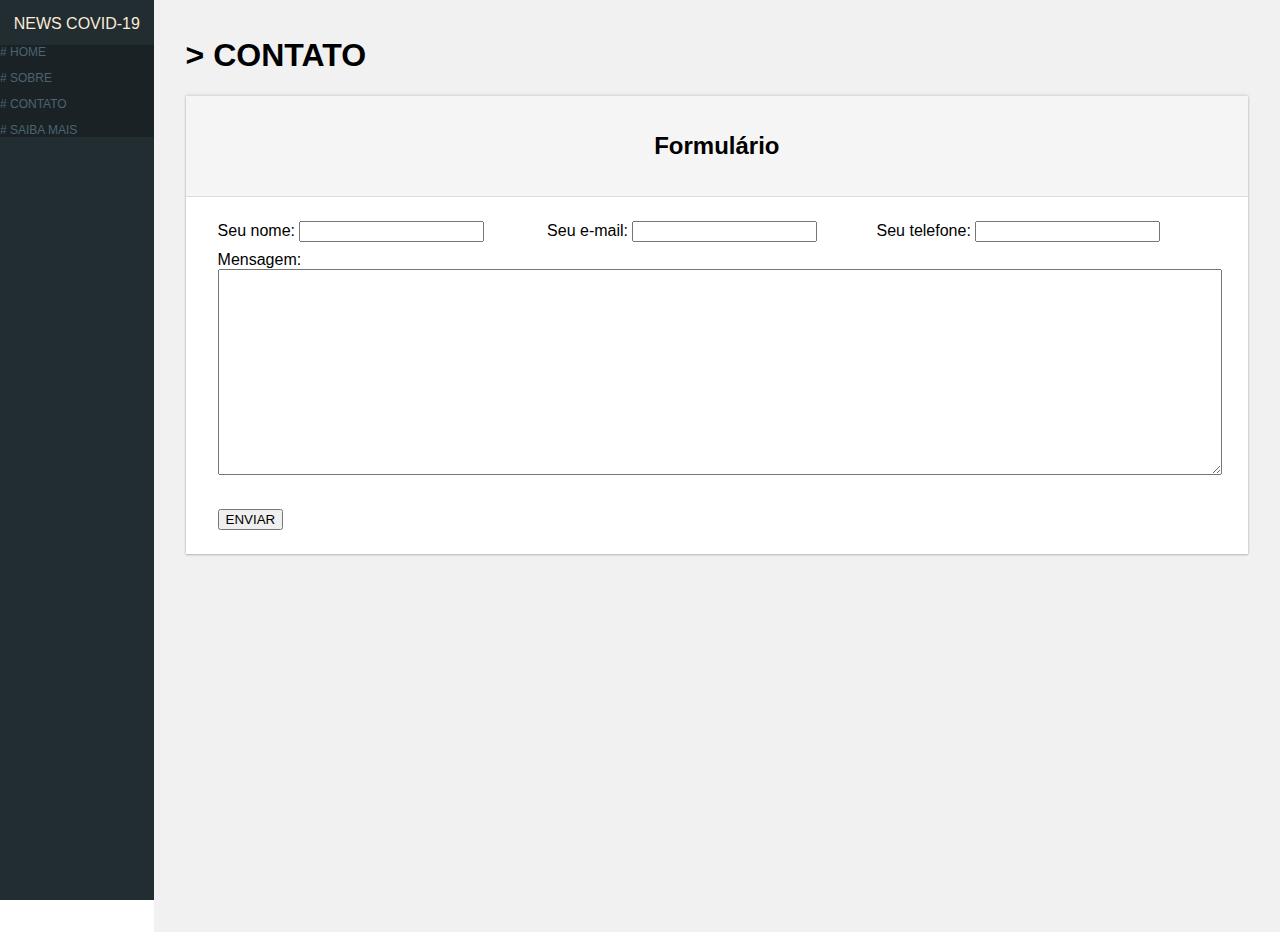
<file: contato.html>
<!DOCTYPE html>
<html lang="pt-br">

<head>
    <title>NEWS COVID-19</title>
    <meta name="viewport" content="width=device-width, initial-scale=1">
    <meta charset="utf-8">
    <meta name="keywords" content="COVID-19" />
    <link href="index.css" rel="stylesheet">
    <link rel="icon" href="wuhan-coronavirus-virus-outbreak-02-512.webp" />
</head>

<body>
    <div class="menu-esquerda">
        <div class="logo">
            <a>NEWS COVID-19</a>
        </div>
        <div class="botao-menu">
            <a href="index.html">
                <p># HOME</p>
            </a>
            <a href="sobre.html">
                <p># SOBRE</p>
            </a>
            <a href="contato.html">
                <p># CONTATO</p>
            </a>
            <a href="saiba.html">
                <p># SAIBA MAIS</p>
            </a>
        </div>
    </div>
    <div class="tela">
        <h1> > CONTATO </h1>
        <div class="noticia">
            <div class="titulo">
                <h2 style="text-align: center;">Formulário</h2>
            </div>
            <div class="conteudo">
                <form method="POST" action="#">
                    <div style="width: 100%; padding-bottom: 3%;">
                        <div style="width: 33%; float: left;">
                            Seu nome: <input id="nome" type="text">
                        </div>
                        <div style="width: 33%; float: left;">
                            Seu e-mail: <input id="email" type="email">
                        </div>
                        <div style="width: 33%; float: left;">
                            Seu telefone: <input id="telefone" type="tel">
                        </div>
                    </div>
                    <div style="width: 100%; padding-bottom: 3%;">
                        Mensagem: <textarea id="msg" style="width: 100%; height: 200px;"></textarea>
                    </div>
                    <button type="submit">ENVIAR</button>
                </form>
            </div>
        </div>
        <br><br>
    </div>
</body>

</html>
</file>
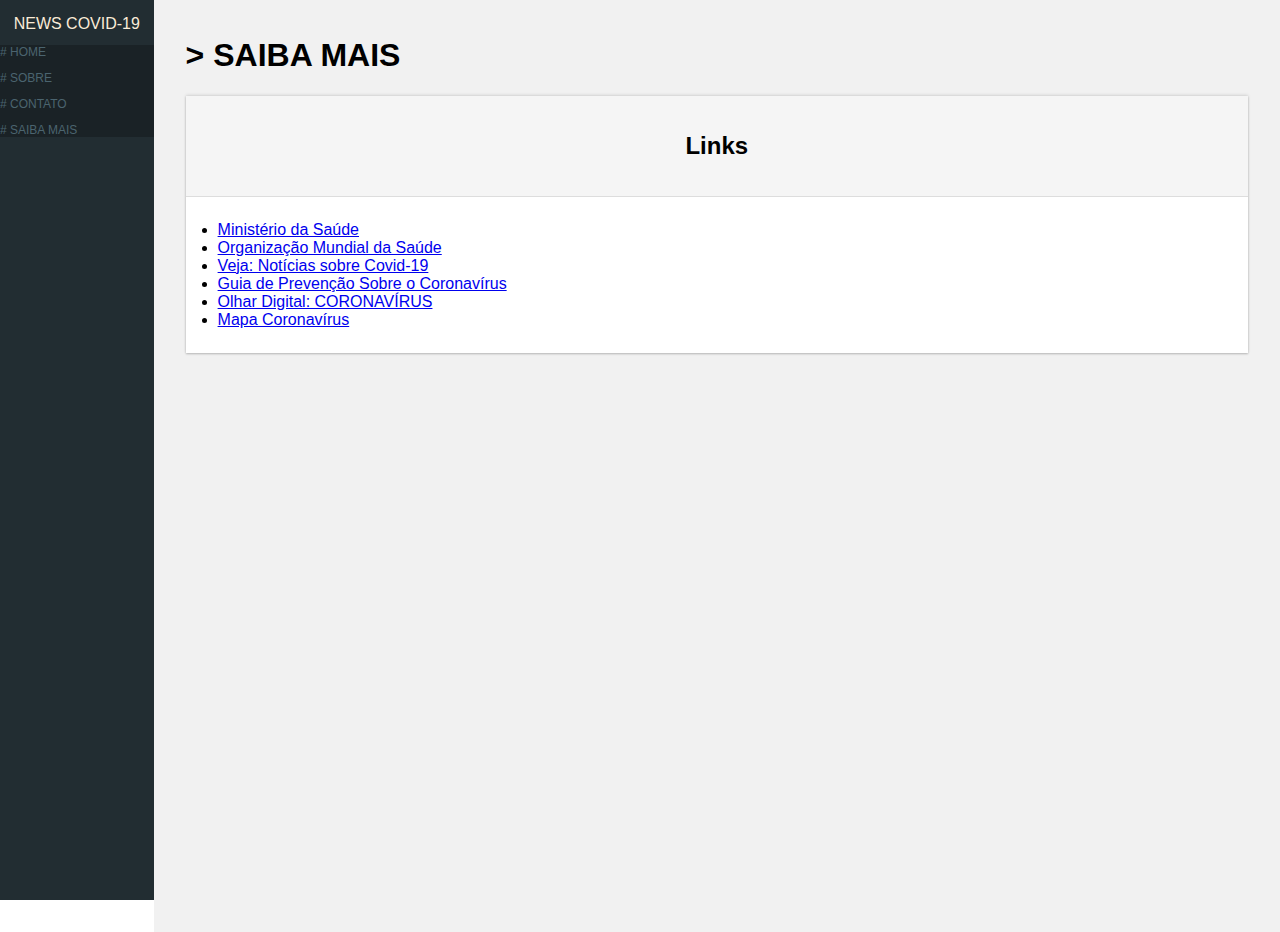
<file: saiba.html>
<!DOCTYPE html>
<html lang="pt-br">

<head>
    <title>NEWS COVID-19</title>
    <meta name="viewport" content="width=device-width, initial-scale=1">
    <meta charset="utf-8">
    <meta name="keywords" content="COVID-19" />
    <link href="index.css" rel="stylesheet">
    <link rel="icon" href="wuhan-coronavirus-virus-outbreak-02-512.webp" />
</head>

<body>
    <div class="menu-esquerda">
        <div class="logo">
            <a>NEWS COVID-19</a>
        </div>
        <div class="botao-menu">
            <a href="index.html">
                <p># HOME</p>
            </a>
            <a href="sobre.html">
                <p># SOBRE</p>
            </a>
            <a href="contato.html">
                <p># CONTATO</p>
            </a>
            <a href="saiba.html">
                <p># SAIBA MAIS</p>
            </a>
        </div>
    </div>
    <div class="tela">
        <h1> > SAIBA MAIS </h1>
        <div class="noticia">
            <div class="titulo">
                <h2 style="text-align: center;">Links</h2>
            </div>
            <div class="conteudo">
                <lu>
                    <li><a href="https://coronavirus.saude.gov.br/">Ministério da Saúde</a></li>
                    <li><a href="https://www.who.int/">Organização Mundial da Saúde</a></li>
                    <li><a href="https://veja.abril.com.br/noticias-sobre/covid-19/">Veja: Notícias sobre Covid-19</a>
                    </li>
                    <li><a href="https://www.saopaulo.sp.gov.br/coronavirus/">Guia de Prevenção Sobre o Coronavírus </a>
                    </li>
                    <li><a href="https://olhardigital.com.br/coronavirus">Olhar Digital: CORONAVÍRUS</a></li>
                    <li><a href="https://especiais.g1.globo.com/bemestar/coronavirus/mapa-coronavirus/">Mapa
                            Coronavírus</a></li>
                </lu>
            </div>
        </div>
        <br><br>
    </div>
</body>

</html>
</file>
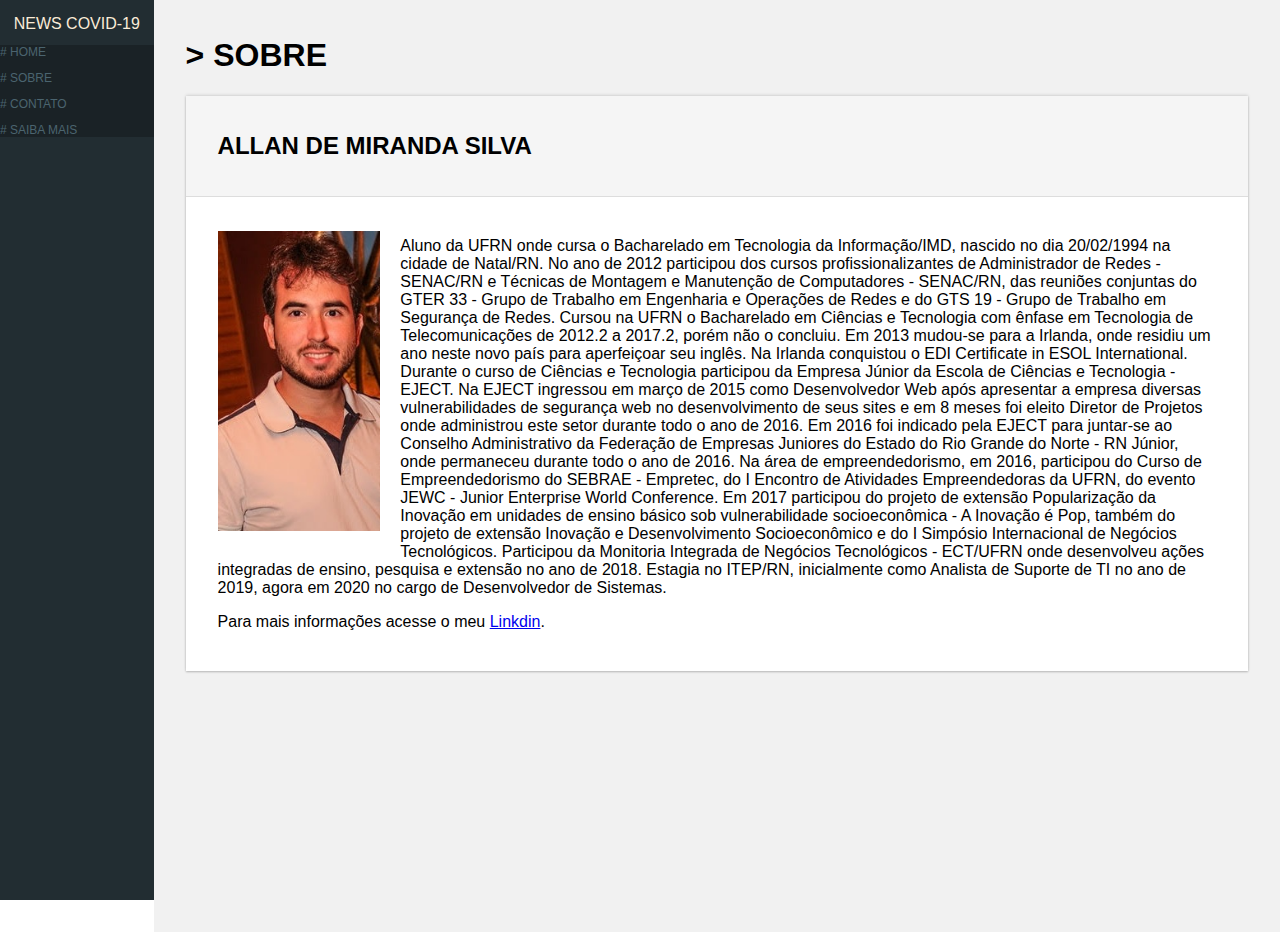
<file: sobre.html>
<!DOCTYPE html>
<html lang="pt-br">

<head>
    <title>NEWS COVID-19</title>
    <meta name="viewport" content="width=device-width, initial-scale=1">
    <meta charset="utf-8">
    <meta name="keywords" content="COVID-19" />
    <link href="index.css" rel="stylesheet">
    <link rel="icon" href="wuhan-coronavirus-virus-outbreak-02-512.webp" />
</head>

<body>
    <div class="menu-esquerda">
        <div class="logo">
            <a>NEWS COVID-19</a>
        </div>
        <div class="botao-menu">
            <a href="index.html">
                <p># HOME</p>
            </a>
            <a href="sobre.html">
                <p># SOBRE</p>
            </a>
            <a href="contato.html">
                <p># CONTATO</p>
            </a>
            <a href="saiba.html">
                <p># SAIBA MAIS</p>
            </a>
        </div>
    </div>
    <div class="tela">
        <h1> > SOBRE </h1>
        <div class="noticia">
            <div class="titulo">
                <h2>ALLAN DE MIRANDA SILVA</h2>
            </div>
            <div class="conteudo-perfil">
                <img src="pic2.jpg">
                <p> Aluno da UFRN onde cursa o Bacharelado em Tecnologia da Informação/IMD, nascido no dia 20/02/1994 na
                    cidade de Natal/RN. No ano de 2012 participou dos cursos profissionalizantes de Administrador de
                    Redes - SENAC/RN e Técnicas de Montagem e Manutenção de Computadores - SENAC/RN, das reuniões
                    conjuntas do GTER 33 - Grupo de Trabalho em Engenharia e Operações de Redes e do GTS 19 - Grupo de
                    Trabalho em Segurança de Redes. Cursou na UFRN o Bacharelado em Ciências e Tecnologia com ênfase em
                    Tecnologia de Telecomunicações de 2012.2 a 2017.2, porém não o concluiu. Em 2013 mudou-se para a
                    Irlanda, onde residiu um ano neste novo país para aperfeiçoar seu inglês. Na Irlanda conquistou o
                    EDI Certificate in ESOL International. Durante o curso de Ciências e Tecnologia participou da
                    Empresa Júnior da Escola de Ciências e Tecnologia - EJECT. Na EJECT ingressou em março de 2015 como
                    Desenvolvedor Web após apresentar a empresa diversas vulnerabilidades de segurança web no
                    desenvolvimento de seus sites e em 8 meses foi eleito Diretor de Projetos onde administrou este
                    setor durante todo o ano de 2016. Em 2016 foi indicado pela EJECT para juntar-se ao Conselho
                    Administrativo da Federação de Empresas Juniores do Estado do Rio Grande do Norte - RN Júnior, onde
                    permaneceu durante todo o ano de 2016. Na área de empreendedorismo, em 2016, participou do Curso de
                    Empreendedorismo do SEBRAE - Empretec, do I Encontro de Atividades Empreendedoras da UFRN, do evento
                    JEWC - Junior Enterprise World Conference. Em 2017 participou do projeto de extensão Popularização
                    da Inovação em unidades de ensino básico sob vulnerabilidade socioeconômica - A Inovação é Pop,
                    também do projeto de extensão Inovação e Desenvolvimento Socioeconômico e do I Simpósio
                    Internacional de Negócios Tecnológicos. Participou da Monitoria Integrada de Negócios Tecnológicos -
                    ECT/UFRN onde desenvolveu ações integradas de ensino, pesquisa e extensão no ano de 2018. Estagia no
                    ITEP/RN, inicialmente como Analista de Suporte de TI no ano de 2019, agora em 2020 no cargo de
                    Desenvolvedor de Sistemas.</p>
                <P> Para mais informações acesse o meu <a
                        href="https://www.linkedin.com/in/allandemiranda/">Linkdin</a>.</P>
            </div>
        </div>
        <br><br>
    </div>
</body>

</html>
</file>
<file: index.css>
body {
    font-family: 'PT Sans', sans-serif;
    font-size: 100%;
}

.tela {
    padding: 1em 2em;
    background-color: #f1f1f1;
    position: absolute;
    top: 0;
    bottom: 0;
    height: 100%;
    left: 12%;
    right: 0;
}

.menu-esquerda {
    position: fixed;
    top: 0;
    left: 0;
    bottom: 0;
    width: 12%;
    height: 100%;
    z-index: 2016;
    background-color: #222d32;
    margin: 0;
}

.logo, .logo>h1 {
    width: 100%;
    position: relative;
    text-align: center;
    color: antiquewhite;
    margin-top: 10%;
}

.botao-menu {
    width: 100%;
    font-size: 12px;
    color: #4b646f;
    background: #1a2226;
}

.botao-menu>a {
    text-decoration: none;
    color: #4b646f;
}

.noticia {
    background-color: #fff;
    box-shadow: 0 -1px 3px rgba(0, 0, 0, .12), 0 1px 2px rgba(0, 0, 0, .24);
    -webkit-box-shadow: 0 -1px 3px rgba(0, 0, 0, .12), 0 1px 2px rgba(0, 0, 0, .24);
    -moz-box-shadow: 0 -1px 3px rgba(0, 0, 0, .12), 0 1px 2px rgba(0, 0, 0, .24);
}

.titulo {
    padding: 1em 2em;
    background-color: #f5f5f5;
    border-bottom: 1px solid #ddd;
}

.conteudo {
    padding: 1.5em 2em;
}

.conteudo-perfil {
    padding: 1.5em 2em;
}

.conteudo-perfil>img {
    float: left;
    height: 300px;
    padding: 1% 2% 2% 0%;
}
</file>
